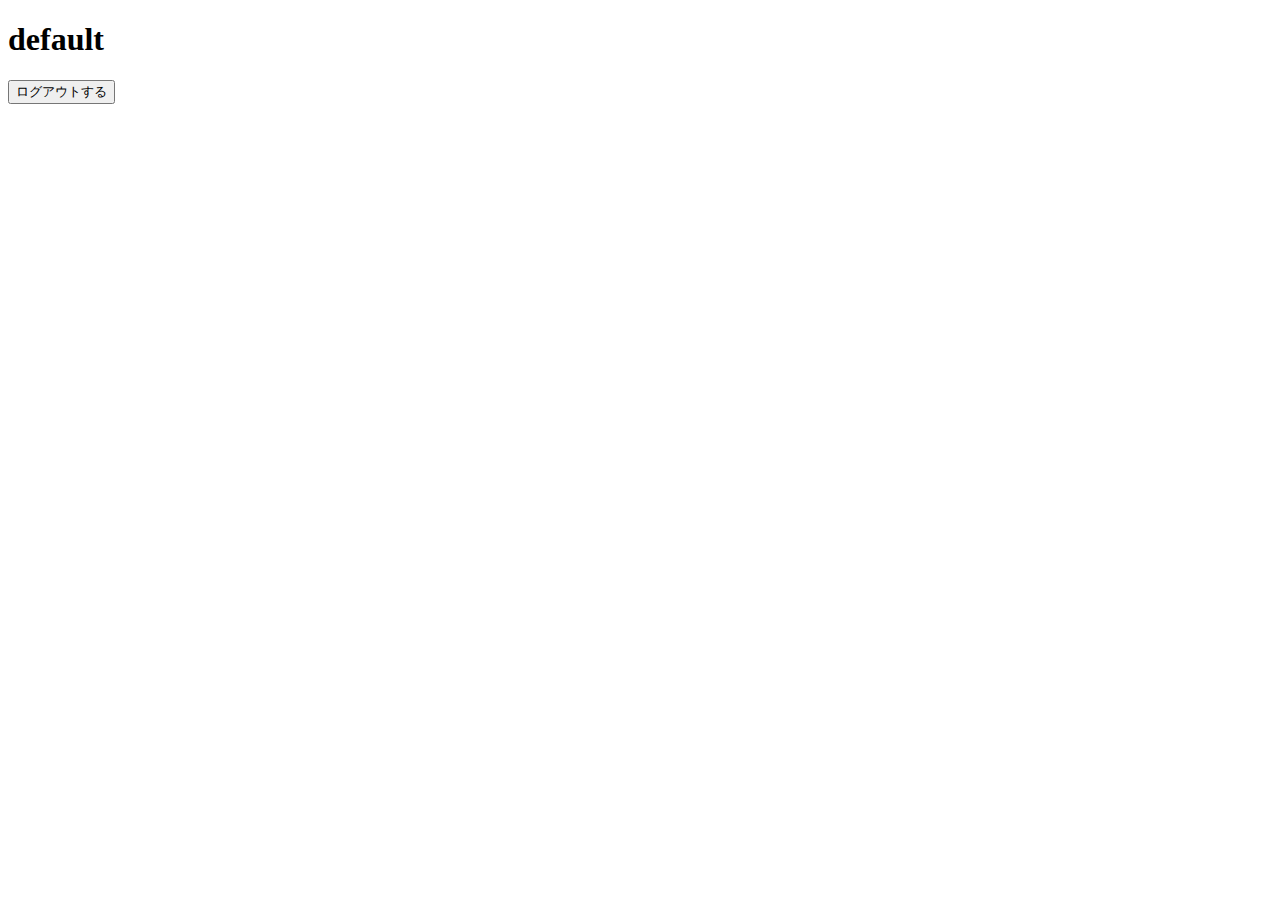
<file: src/main/resources/templates/index.html>
<!DOCTYPE html>
<html xmlns:th="http://www.thymeleaf.org">
<head>
<meta charset="UTF-8">
<title th:text="${samplevalue}">Insert title here</title>
</head>
<body>
<h1 th:text="${samplevalue}">default</h1>


<form th:action="@{/logout}" method="post">
<button>ログアウトする</button>
</form>
</body>
</html>
</file>
